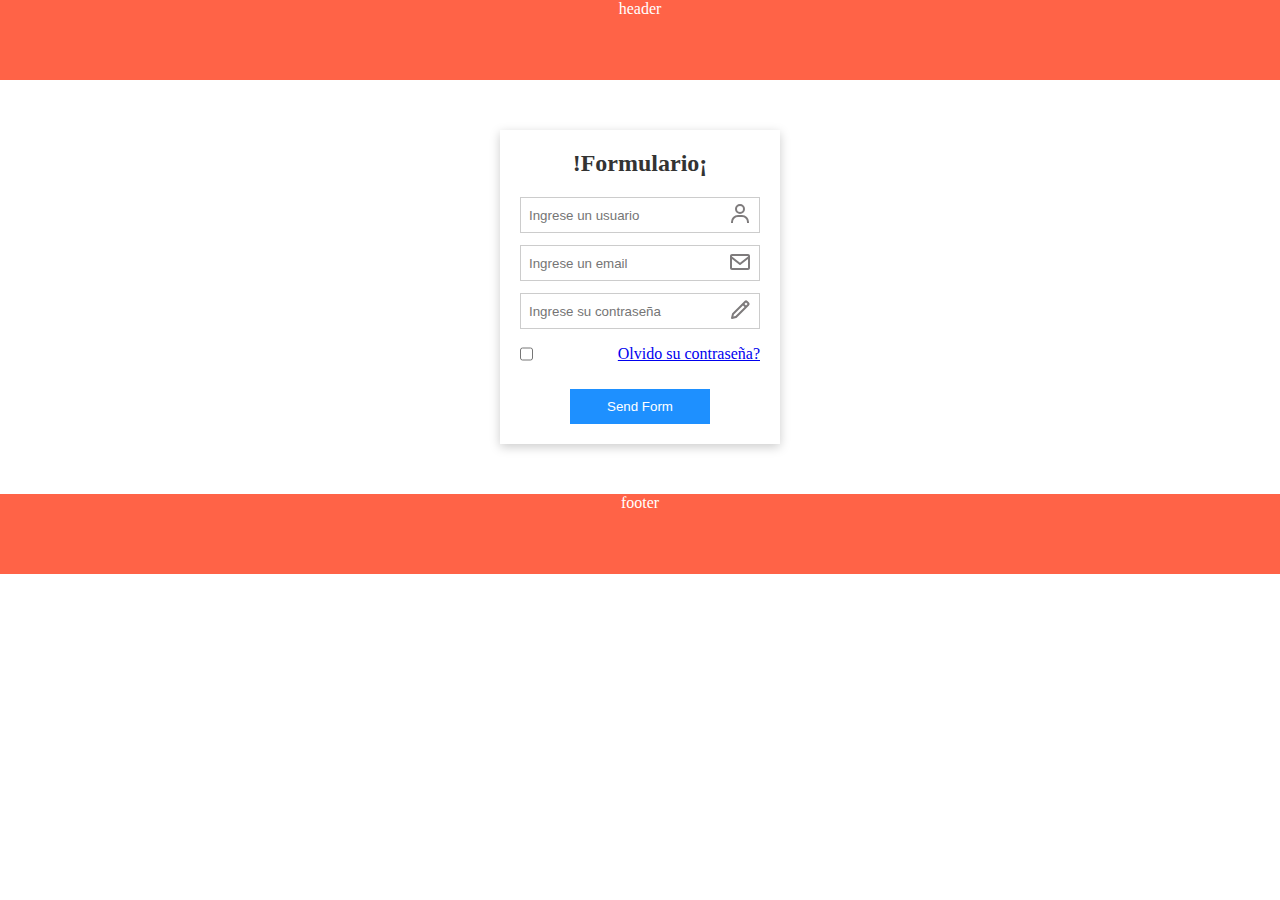
<file: form-login/index.html>
<!DOCTYPE html>
<html lang="es">
	<head>
		<meta charset="UTF-8" />
		<meta
			name="viewport"
			content="width=device-width, initial-scale=1, shrink-to-fit=no"
		/>
		<meta http-equiv="x-ua-compatible" content="ie=edge" />
		<title>Form login</title>
		<link rel="stylesheet" href="./sass/style.css" />
	</head>

	<body>
		<header>header</header>

		<!--  
			section_form: contnedor de la seccion
		-->
		<div class="section_form">
			<!--  
				container_form: contnedor definido para manejar
				el responsive de la seccion
			-->
			<div class="container_form">
				<!--  
					flexbox_form: contnedor definido para implementar
					flexbox o grid en la seccion
				-->
				<div class="flexbox_form">
					<!--  
						tag-form: contenedor de 1 tag-h2, content_inputs, 
						box_condition y box_btn
					-->
					<form novalidate autocomplete="off">
						<!--  
							tag-h2: en esta definimos el titulo del formulario
						-->
						<h2>!Formulario¡</h2>

						<!--  
							content_inputs: contenedor de 3 box_inputs
						-->
						<div class="content_inputs">
							<!--  
								box_inputs: contenedor de 1 tag-svg y 1 tag-input
							-->
							<div class="box_inputs">
								<!--  
									.tag-svg: en esta definimos el icono para los inputs
								-->
								<svg viewBox="0 0 24 24">
									<path d="M12 2a5 5 0 1 0 5 5 5 5 0 0 0-5-5zm0 8a3 3 0 1 1 3-3 3 3 0 0 1-3 3zm9 11v-1a7 7 0 0 0-7-7h-4a7 7 0 0 0-7 7v1h2v-1a5 5 0 0 1 5-5h4a5 5 0 0 1 5 5v1z"></path>
								</svg>

								<!--  
									tag-input: en esta definimos el campo del 
									formulario
								-->
								<input
									type="text"
									name="name"
									placeholder="Ingrese un usuario"
								/>
							</div>

							<div class="box_inputs">
								<svg viewBox="0 0 24 24">
									<path d="M20 4H4c-1.103 0-2 .897-2 2v12c0 1.103.897 2 2 2h16c1.103 0 2-.897 2-2V6c0-1.103-.897-2-2-2zm0 2v.511l-8 6.223-8-6.222V6h16zM4 18V9.044l7.386 5.745a.994.994 0 0 0 1.228 0L20 9.044 20.002 18H4z"></path>
								</svg>

								<input
									type="email"
									name="email"
									placeholder="Ingrese un email"
								/>
							</div>

							<div class="box_inputs">
								<svg viewBox="0 0 24 24">
									<path d="M4 21a1 1 0 0 0 .24 0l4-1a1 1 0 0 0 .47-.26L21 7.41a2 2 0 0 0 0-2.82L19.42 3a2 2 0 0 0-2.83 0L4.3 15.29a1.06 1.06 0 0 0-.27.47l-1 4A1 1 0 0 0 3.76 21 1 1 0 0 0 4 21zM18 4.41 19.59 6 18 7.59 16.42 6zM5.91 16.51 15 7.41 16.59 9l-9.1 9.1-2.11.52z"></path>
								</svg>

								<input
									type="password"
									name="password"
									placeholder="Ingrese su contraseña"
								/>
							</div>
						</div>

						<!--  
							box_conditions: contenedor de 1 tag-input y
							1 tag-a
						-->
						<div class="box_conditions">
							<!--  
								tag-input: en esta definimos un checkbox de 
								seleccion
							-->
							<input type="checkbox" />

							<!--  
								tag-a: en esta establecemos un enlace para
								recuperar la contraseña
							-->
							<a href="#">Olvido su contraseña?</a>
						</div>

						<!--  
							box_btn: contenedor de 1 tag-input
						-->
						<div class="box_btn">
							<!--  
								tag-input: en este definimos el boton que envia
								los datos del formulario
							-->
							<input type="submit" value="Send Form" />
						</div>
					</form>
				</div>
			</div>
		</div>

		<footer>footer</footer>
	</body>
</html>
</file>
<file: form-login/sass/style.css>
@charset "UTF-8";
* {
  margin: 0;
  padding: 0;
  box-sizing: border-box;
}

header,
footer {
  text-align: center;
  background-color: tomato;
  color: #fff;
  height: 80px;
}

/*
	section_form: defnimos un espaciado para separar esta seccion
	de ootras
*/
.section_form {
  padding: 50px 0;
  /*
  	container_form
  */
}
.section_form .container_form {
  /*
  	flexbox_form
  */
}
.section_form .container_form .flexbox_form {
  /*
  	form: definimos un max-widht para que sea el ancho 
  	minimo del formulario
  */
}
.section_form .container_form .flexbox_form form {
  max-width: 280px;
  margin: 0 auto;
  padding: 20px;
  box-shadow: 0 3px 10px 0 #ccc;
  /*
  	tag-h2
  */
  /*
  	content_inputs
  */
  /*
  	box_conditions: definimos flexbox y su propiedad
  	justify-content para generar espaciado entre los
  	elementos que este contiene
  */
  /*
  	box_btn
  */
}
.section_form .container_form .flexbox_form form h2 {
  color: #333;
  text-align: center;
  margin-bottom: 20px;
}
.section_form .container_form .flexbox_form form .content_inputs {
  /*
  	box_inputs: definimos position: relative debido a que uno de sus 
             		elementos hijos tiene definido position: absolute
  */
}
.section_form .container_form .flexbox_form form .content_inputs .box_inputs {
  position: relative;
  /*
  	seleccionamos el 2 elemento con clase box_inputs
  	y generamos un margen
  */
  /*
  	tag-svg: definimos position: absolute con sus propiedades top
  	y right para posicionar los iconos dentro de las tags-input
  */
  /*
  	input: implementamos outline: none para eliminar
  	los bordes que genera el navegador en los inputs,
  	finalmente definimos width y height para darle tamaño
  */
}
.section_form .container_form .flexbox_form form .content_inputs .box_inputs:nth-child(2) {
  margin: 12px 0;
}
.section_form .container_form .flexbox_form form .content_inputs .box_inputs svg {
  vertical-align: top;
  position: absolute;
  top: 5px;
  right: 8px;
  fill: #7e7b7c;
  width: 24px;
  height: 24px;
}
.section_form .container_form .flexbox_form form .content_inputs .box_inputs input {
  outline: none;
  border: 1px solid #ccc;
  color: #333;
  width: 100%;
  height: 36px;
  padding: 0 8px;
  /*
  	cuando el input tiene el el pseudo elemento :focus 
  	agregamos un borde y una sombra
  */
}
.section_form .container_form .flexbox_form form .content_inputs .box_inputs input:focus {
  border: 1px solid dodgerblue;
  box-shadow: 0 1px 2px 0 rgba(79, 160, 241, 0.575);
}
.section_form .container_form .flexbox_form form .box_conditions {
  display: flex;
  justify-content: space-between;
  margin: 16px 0 26px;
}
.section_form .container_form .flexbox_form form .box_btn {
  text-align: center;
  /*
  	tag-input: implementamos outline y border: none para
  	eliminar los bordes que genera el navegador en los
  	inputs, finalmente definimos width y height para
  	darle tamaño
  */
}
.section_form .container_form .flexbox_form form .box_btn input {
  outline: none;
  border: none;
  background-color: dodgerblue;
  color: #fff;
  width: 140px;
  height: 35px;
  cursor: pointer;
}/*# sourceMappingURL=style.css.map */
</file>
